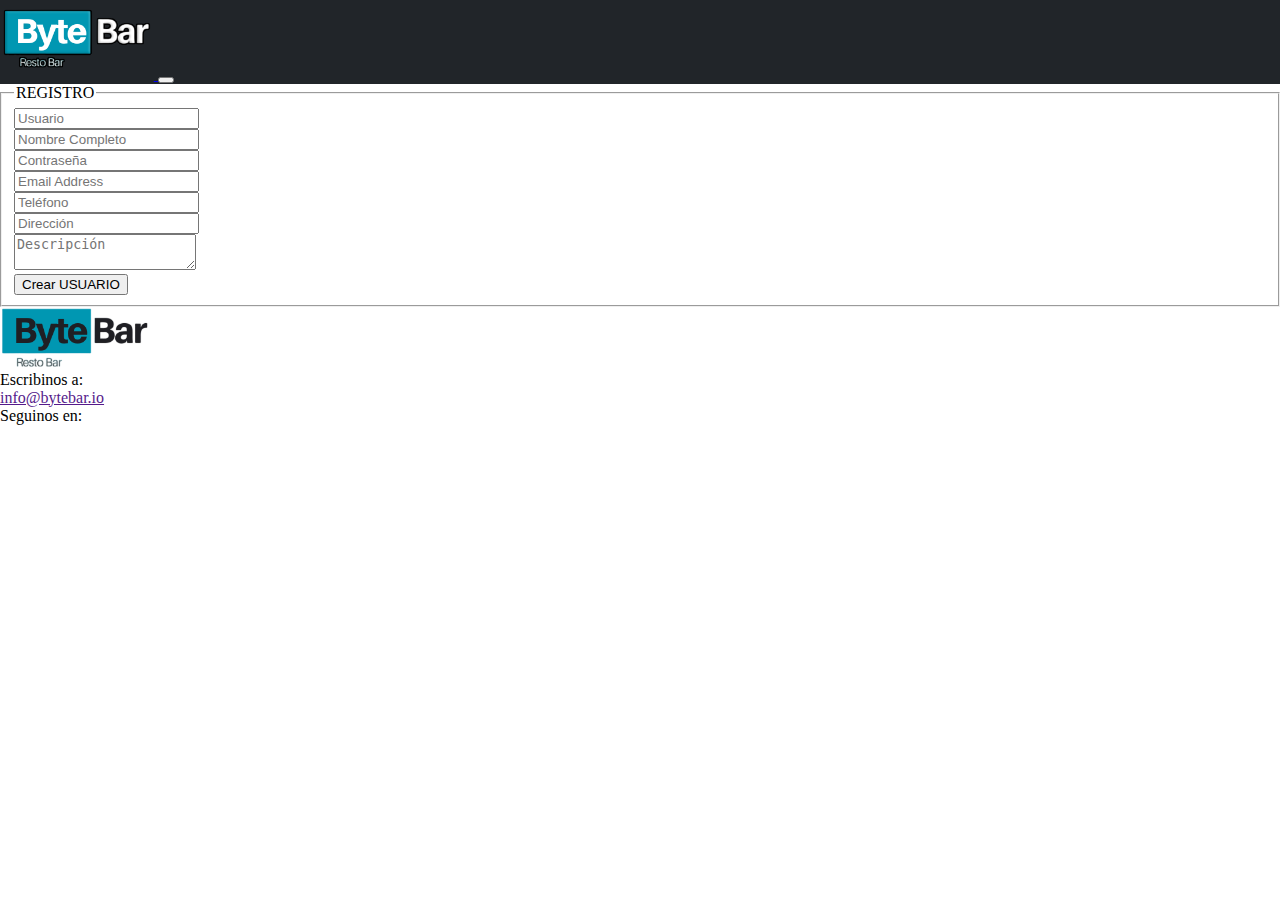
<file: registro.html>
<!doctype html>
<html lang="en">

<head>
  <title>Registro</title>
  <!-- Required meta tags -->
  <meta charset="utf-8">
  <meta name="viewport" content="width=device-width, initial-scale=1, shrink-to-fit=no">

  <!-- Bootstrap CSS v5.2.1 -->
  <link href="https://cdn.jsdelivr.net/npm/bootstrap@5.2.1/dist/css/bootstrap.min.css" rel="stylesheet"
    integrity="sha384-iYQeCzEYFbKjA/T2uDLTpkwGzCiq6soy8tYaI1GyVh/UjpbCx/TYkiZhlZB6+fzT" crossorigin="anonymous">

    <!-- Vinculando CSS -->
    <link rel="stylesheet" href="./css/registro.css">

</head>

<body>
  <header id="header-nav">
    <!-- place navbar here -->
  </header>
  <main>
    <div class="container">
        <div class="row">
            <div class="col-md-12">
                <div class="well well-sm">
                    <form class="form-horizontal" method="post">
                        <fieldset>
                            <legend class="bg-warning text-center py-2 ">REGISTRO</legend>
                            <div class="form-group">
                                <span class="col-md-1 col-md-offset-2 text-center"><i class="fa fa-user bigicon"></i></span>
                                <div class="col-md-8 form-group my-3 pt-3">
                                    <input id="fname" name="name" type="text" placeholder="Usuario" class="form-control">
                                </div>
                            </div>
                            <div class="form-group">
                                <span class="col-md-1 col-md-offset-2 text-center"><i class="fa fa-user bigicon"></i></span>
                                <div class="col-md-8 form-group my-3 pt-3">
                                    <input id="lname" name="name" type="text" placeholder="Nombre Completo" class="form-control">
                                </div>
                            </div>
                            <div class="form-group">
                                <span class="col-md-1 col-md-offset-2 text-center"><i class="fa fa-lock bigicon"></i></span>
                                <div class="col-md-8 form-group my-3 pt-3">
                                    <input id="password" name="password" type="password" placeholder="Contraseña" class="form-control">
                                </div>
                            </div>
                            <div class="form-group">
                                <span class="col-md-1 col-md-offset-2 text-center"><i class="fa fa-envelope-o bigicon"></i></span>
                                <div class="col-md-8 form-group my-3 pt-3">
                                    <input id="email" name="email" type="email" placeholder="Email Address" class="form-control">
                                </div>
                            </div>
                            <div class="form-group">
                                <span class="col-md-1 col-md-offset-2 text-center"><i class="fa fa-phone-square bigicon"></i></span>
                                <div class="col-md-8 form-group my-3 pt-3">
                                    <input id="phone" name="phone" type="text" placeholder="Teléfono" class="form-control">
                                </div>
                            </div>
                            <div class="form-group">
                                <span class="col-md-1 col-md-offset-2 text-center"><i class="fa fa-home bigicon"></i></span>
                                <div class="col-md-8">
                                    <input id="address" name="address" type="text" placeholder="Dirección" class="form-control">
                                </div>
                            </div>
                            <div class="form-group">
                                <span class="col-md-1 col-md-offset-2 text-center"><i class="fa fa-comment bigicon"></i></span>
                                <div class="col-md-8 form-group my-3 pt-3">
                                    <textarea id="description" name="description" placeholder="Descripción" class="form-control"></textarea>
                                </div>
                            </div>
                            <div class="form-group">
                                <div class="d-grid gap-2 col-6 mx-auto py-5">
                                    <button type="submit" class="btn btn-outline-warning btn-lg ">Crear USUARIO</button>
                                </div>
                            </div>
                        </fieldset>
                    </form>
                </div>
            </div>
        </div>
    </div>
  </main>
  <footer id="footer-byterbar">
    <!-- place footer here -->
  </footer>
  <!-- Bootstrap JavaScript Libraries -->
  <script src="https://cdn.jsdelivr.net/npm/@popperjs/core@2.11.6/dist/umd/popper.min.js"
    integrity="sha384-oBqDVmMz9ATKxIep9tiCxS/Z9fNfEXiDAYTujMAeBAsjFuCZSmKbSSUnQlmh/jp3" crossorigin="anonymous">
  </script>

  <script src="https://cdn.jsdelivr.net/npm/bootstrap@5.2.1/dist/js/bootstrap.min.js"
    integrity="sha384-7VPbUDkoPSGFnVtYi0QogXtr74QeVeeIs99Qfg5YCF+TidwNdjvaKZX19NZ/e6oz" crossorigin="anonymous">
  </script>

  <!--Link de Bootstrap-->
      <script src="./js/navbar.js"></script>
      <script src="./js/footer.js"></script>
      <!--Link de VUE-->

</body>

</html>
</file>
<file: css/registro.css>
* {
    margin: 0;
    box-sizing: border-box;
}

:root {
    /*VARIABLES DE CSS*/
    --color-primario: #EDB026;
    --color-secundario: #212529;

    
    --color-texto-invertido: white;
    --color-texto: black;
    --navbar-color: rgba(54, 53, 53, 0.6);
    --seleccion-color: rgba(124, 123, 123, 0.6);
    --mobile-background-color: #3A4460;
    --font-size-normal: 20px;
    --font-size-titulo: 60px;
}

#header-nav {
    background-color: var(--color-secundario);
    font-family: 'Barlow Condensed', sans-serif;
}
.navbar-nav {
    display: none;
}

#footer-byterbar {
    margin:0;
}

.header {
    color: #36A0FF;
    font-size: 27px;
    padding: 10px;
}

.bigicon {
    font-size: 35px;
    color: #36A0FF;
}
</file>
